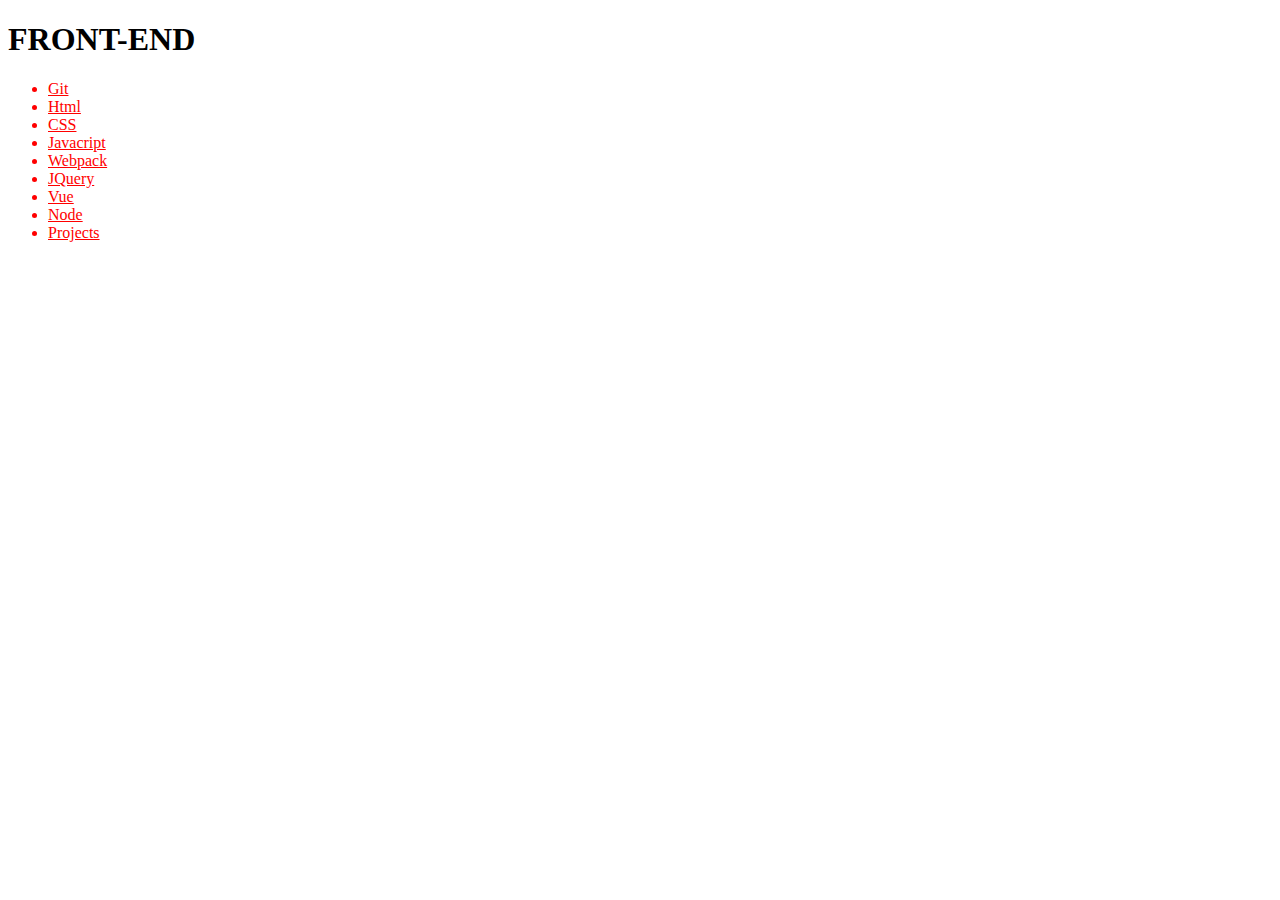
<file: index.html>
<!DOCTYPE html>
<html lang="en">
  <head>
    <meta charset="UTF-8" />
    <meta http-equiv="X-UA-Compatible" content="IE=edge" />
    <meta name="viewport" content="width=device-width, initial-scale=1.0" />
    <title>Front-end</title>
    <link rel="stylesheet" href=".//css/style.css" />
  </head>

  <body>
    <h1>FRONT-END</h1>
    <ul>
      <li><a href=".//git.html">Git</a></li>
      <li><a href=".//html.html">Html</a></li>
      <li><a href=".//css.html">CSS</a></li>
      <li><a href=".//javascript.html">Javacript</a></li>
      <li><a href=".//webpack.html">Webpack</a></li>
      <li><a href=".//jquery.html">JQuery</a></li>
      <li><a href=".//vue.html">Vue</a></li>
      <li><a href=".//node.html">Node</a></li>
      <li><a href=".//projects.html">Projects</a></li>
    </ul>
  </body>
</html>
</file>
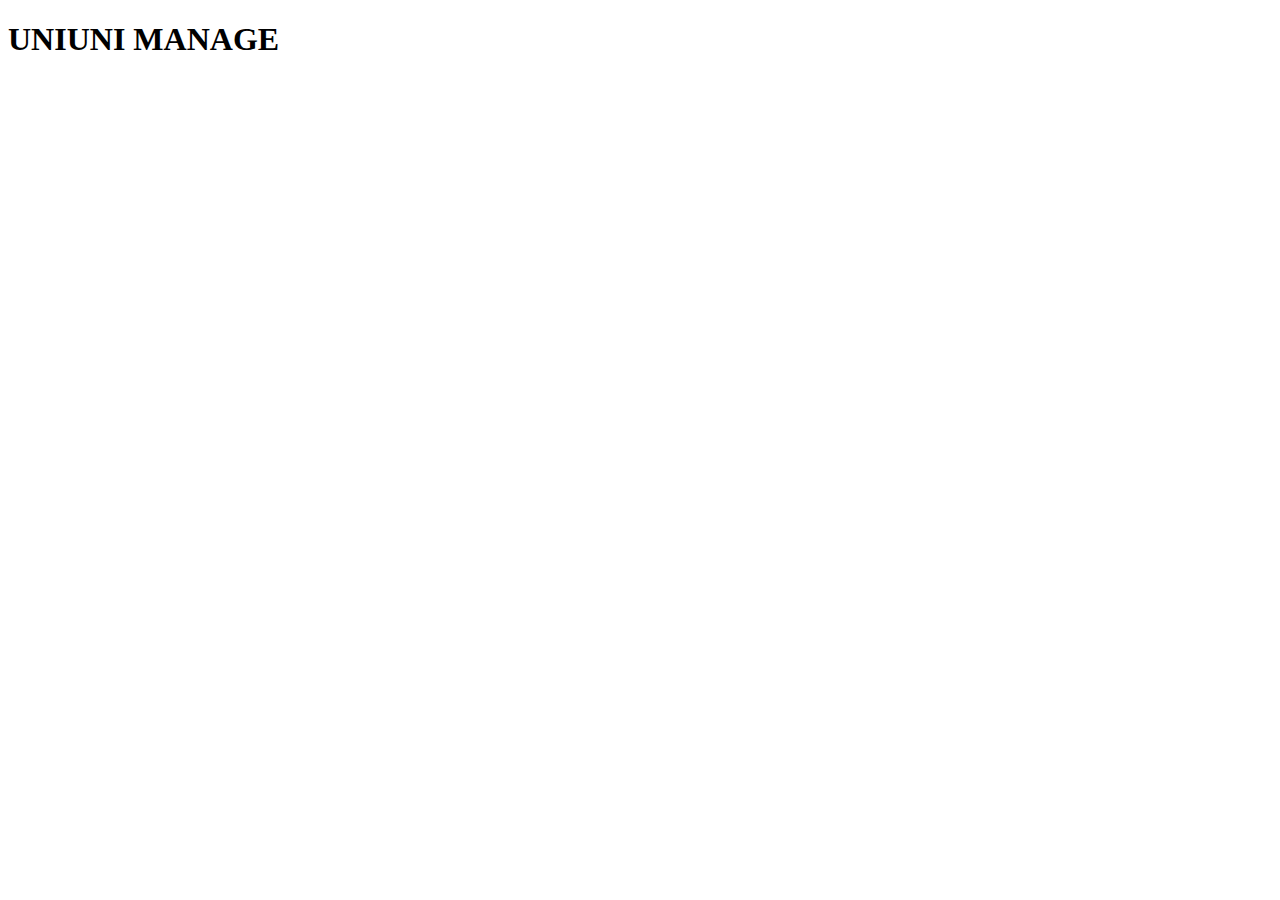
<file: projects/uniuni/index.html>
<!DOCTYPE html>
<html lang="en">
  <head>
    <meta charset="UTF-8" />
    <meta http-equiv="X-UA-Compatible" content="IE=edge" />
    <meta name="viewport" content="width=device-width, initial-scale=1.0" />
    <title>uniuni-manage</title>
  </head>

  <body>
    <h1>UNIUNI MANAGE</h1>
  </body>
</html>
</file>
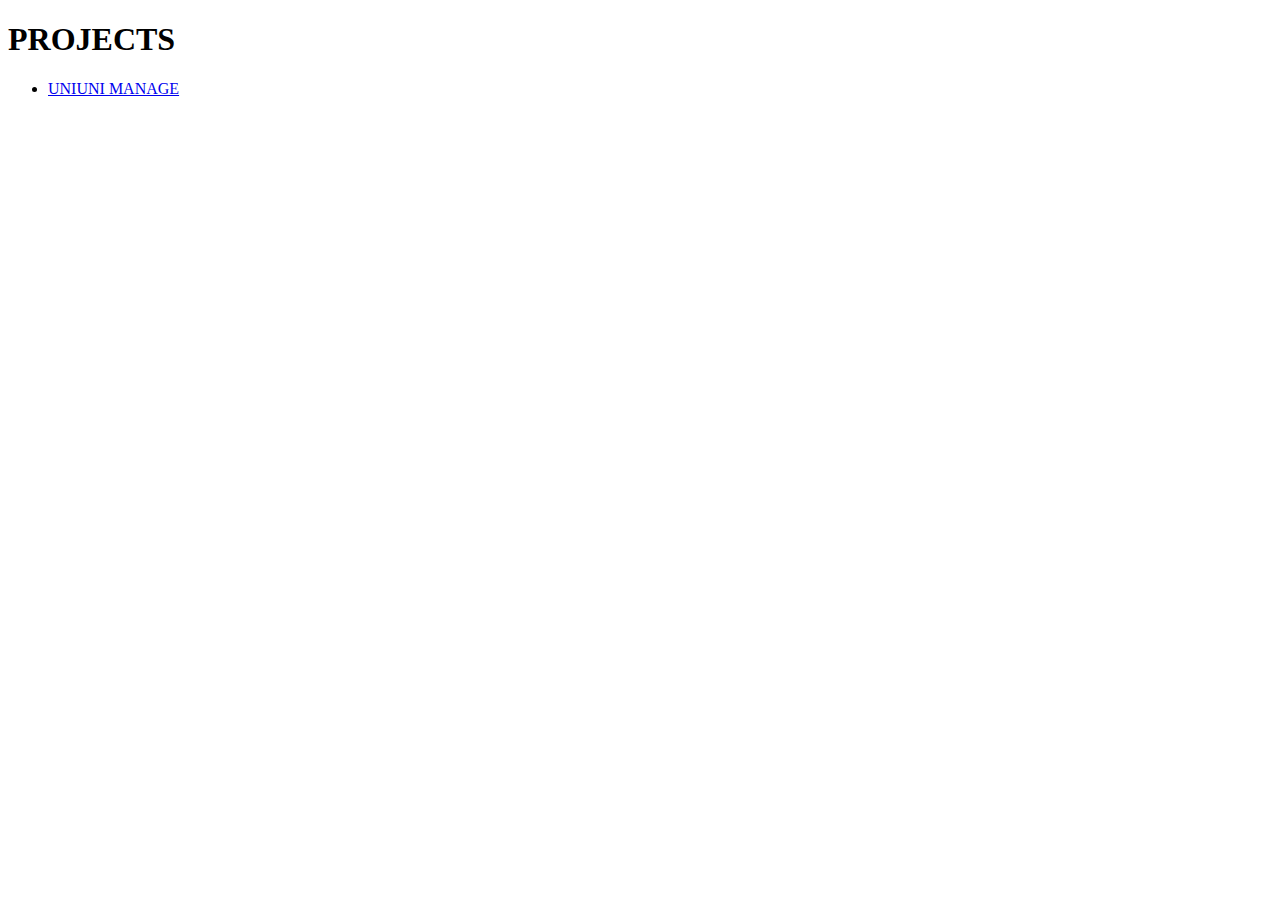
<file: projects.html>
<!DOCTYPE html>
<html lang="en">
  <head>
    <meta charset="UTF-8" />
    <meta http-equiv="X-UA-Compatible" content="IE=edge" />
    <meta name="viewport" content="width=device-width, initial-scale=1.0" />
    <title>Projects</title>
  </head>
  <body>
    <h1>PROJECTS</h1>
    <ul>
      <li><a href=".//projects/uniuni/index.html">UNIUNI MANAGE</a></li>
    </ul>
  </body>
</html>
</file>
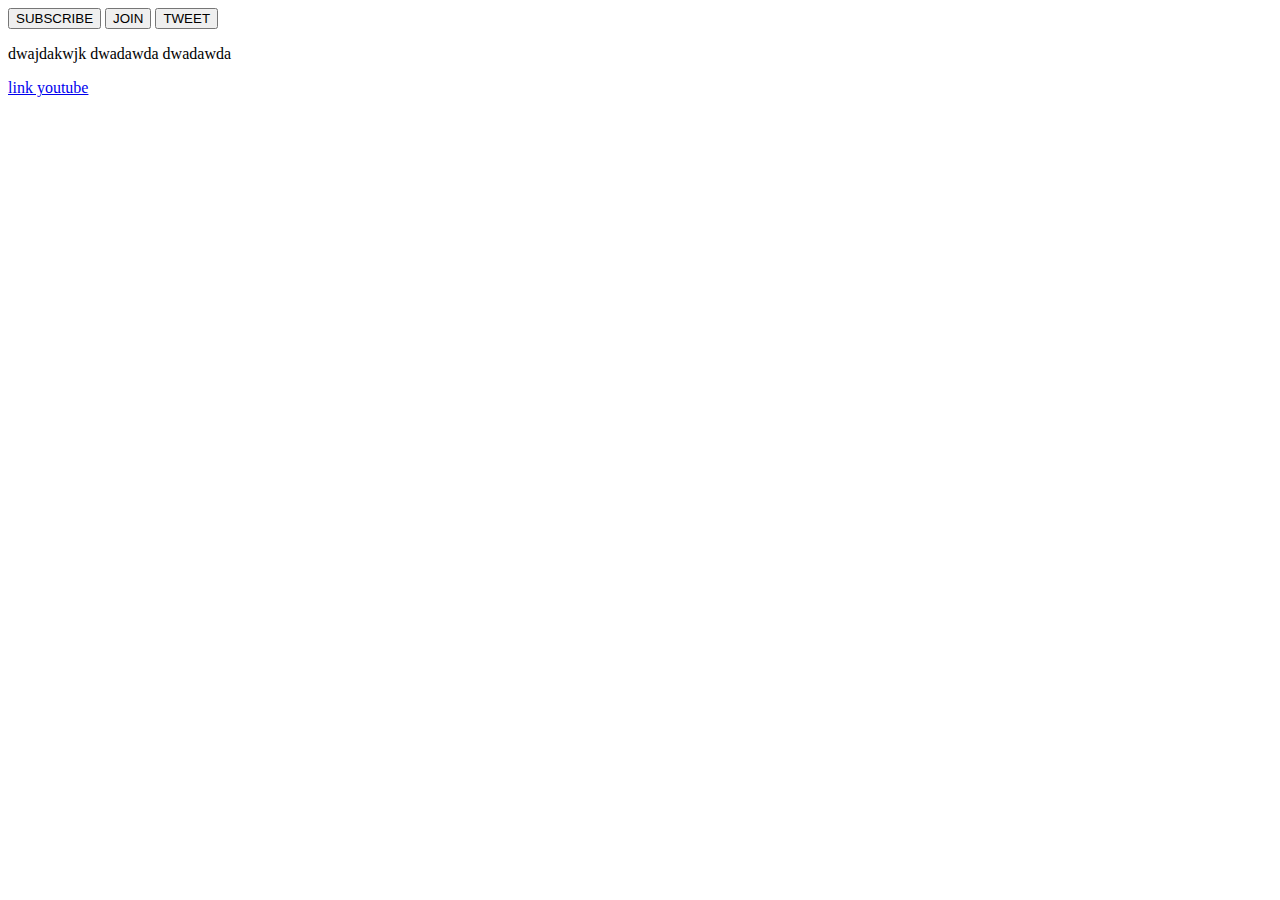
<file: website.html>
<!DOCTYPE html>
<html lang="en">
  <head>
    <meta charset="UTF-8" />
    <meta http-equiv="X-UA-Compatible" content="IE=edge" />
    <meta name="viewport" content="width=device-width, initial-scale=1.0" />
    <title>Document</title>
  </head>
  <body>
    <button class="sub">SUBSCRIBE</button>
    <button class="join">JOIN</button>
    <button class="twt">TWEET</button>
    <p>dwajdakwjk dwadawda dwadawda</p>
    <a href="https://www.youtube.com" target="_top"> link youtube </a>
  </body>
</html>
</file>
<file: css/style.css>
ul,li,a{
  border: none;
  color: rgb(255, 0, 0);
}
.fixmenu{
  font-family: arial,sans-serif;
  font-size: 14px;
  color: #bdc1c6;
  --center-abs-margin: 180px;
  --center-width: 652px;
  --rhs-margin: 60px;
  --rhs-width: 369px;
  min-width: 1121px;
  z-index: 128;
  width: 100%;
  margin-top: 6px;
  position: absolute;
  top: 20px;
}
</file>
